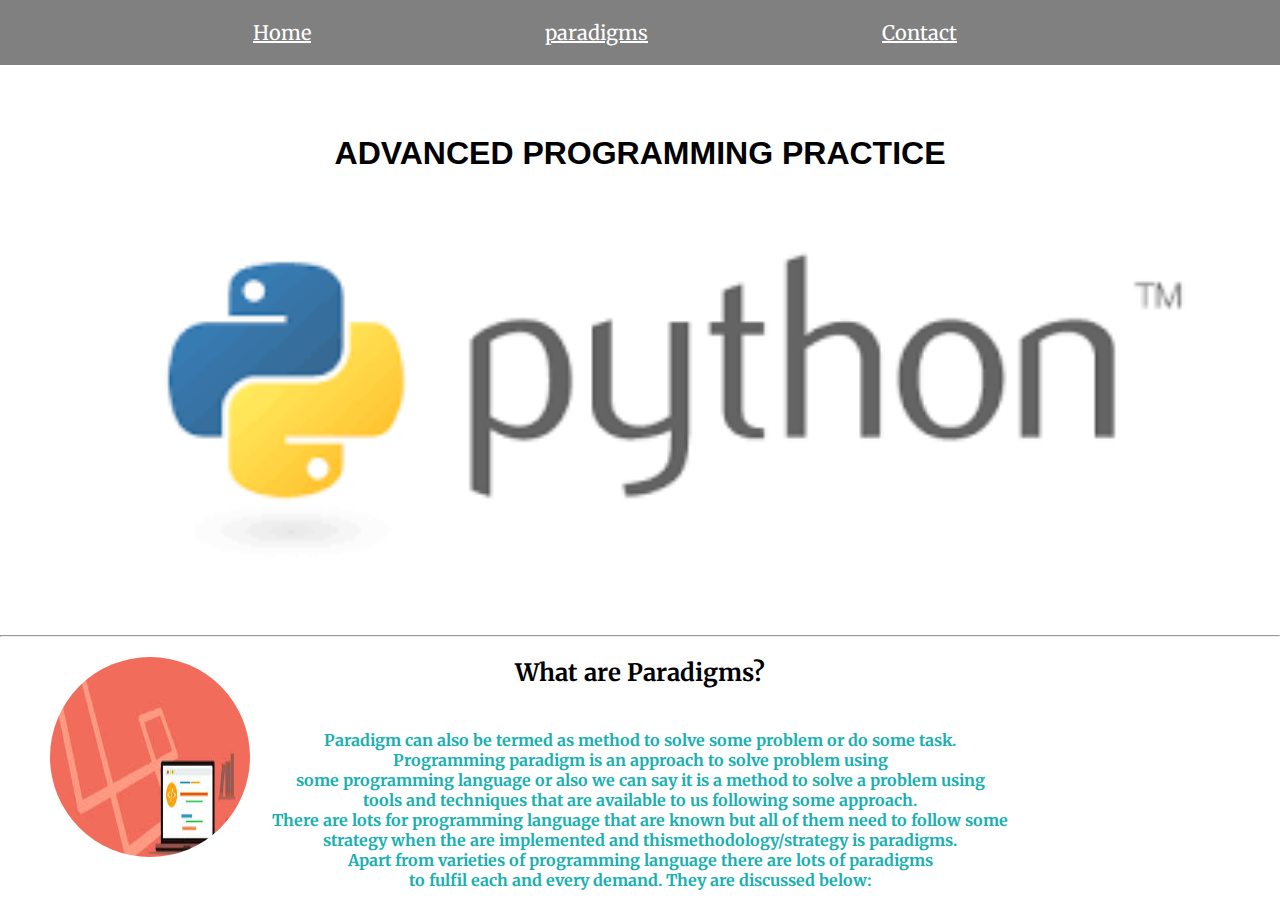
<file: index.html>
<!DOCTYPE html>
<html lang="en">

<head>
   <link rel="stylesheet" href="styles.css">
   <link href="https://fonts.googleapis.com/css?family=Merriweather|Sacramento&display=swap" rel="stylesheet">
    <meta charset="UTF-8">
    <meta name="viewport" content="width=device-width, initial-scale=1.0">
    <title>APP</title>
</head>
<body>
</head>
<body>

<ul>
  <li><a href="index.html">Home</a></li>
  <li><a href="paradigm.html">paradigms</a></li>
  <li><a href="contact.html">Contact</a></li>


  </ul>


  <div class="top-container">
   <h1>ADVANCED PROGRAMMING PRACTICE</h1>
   <img src="python.png" alt="">
<hr />
  </div>
  <div class="middle-conatiner">
    <img class="paradigm"src="images.jfif" alt="">
    <h2>What are Paradigms?</h2>
    <h4>
      Paradigm can also be termed as method to solve some problem or do some task.<br /> Programming paradigm is an approach to solve problem using <br /> some programming language or also we can say it is a method to solve a problem using <br />tools and techniques that are available to us following some approach. <br />There are lots for programming language that are known but all of them need to follow some<br /> strategy when the are implemented and thismethodology/strategy is paradigms. <br />Apart from varieties of programming language there are lots of paradigms<br /> to fulfil each and every demand. They are discussed below:
    </h4>
  </div>


  <div class="bottom-container">

  </div>

</body>
</html>
</file>
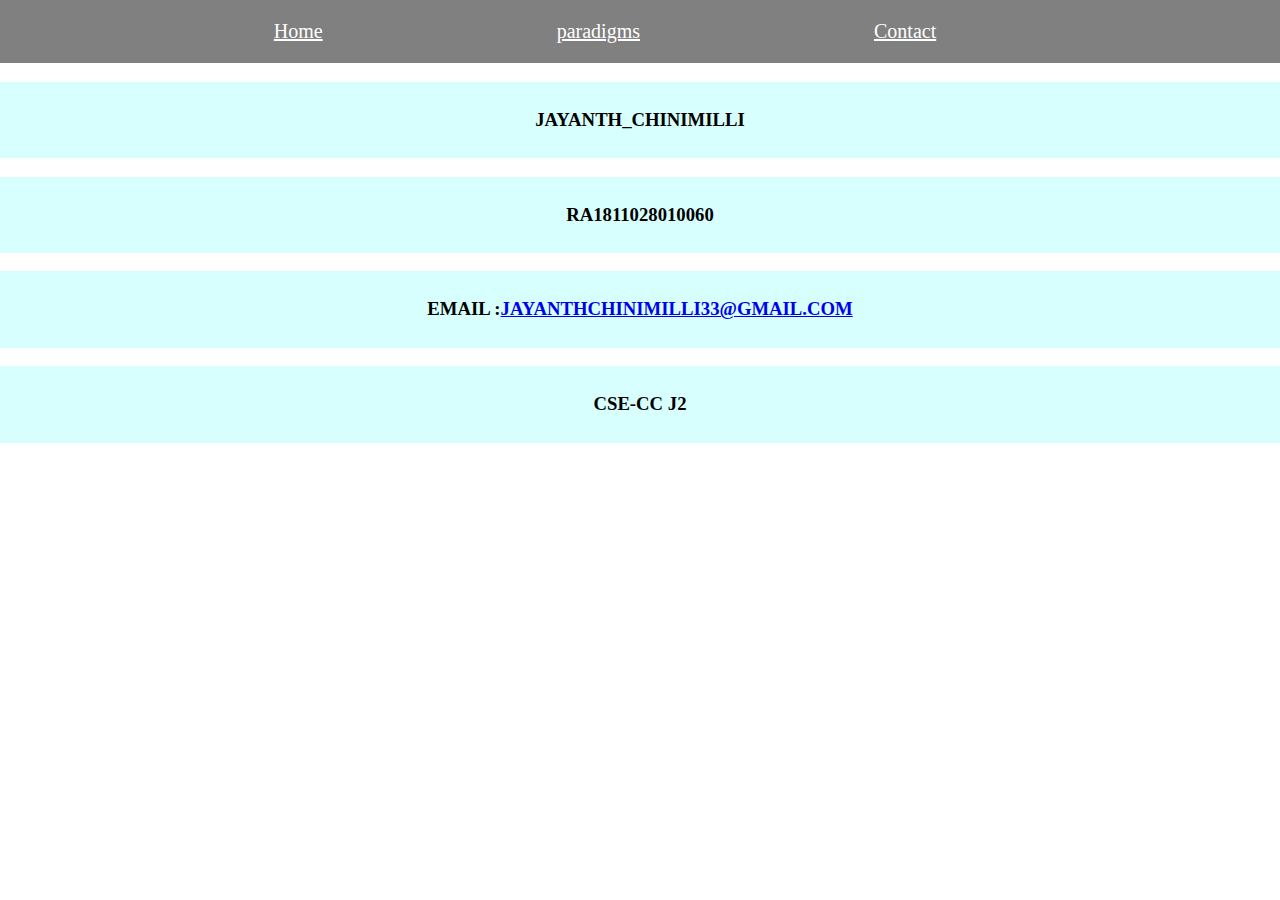
<file: contact.html>
<!DOCTYPE html>
<html lang="en" dir="ltr">
  <head>
    <link rel="stylesheet" href="styles.css">
    <meta charset="utf-8">
    <title></title>
  </head>
  <body>

    <ul>
      <li><a href="index.html">Home</a></li>
      <li><a href="paradigm.html">paradigms</a></li>
      <li><a href="contact.html">Contact</a></li>


      </ul>
<div class="contact"

<h1></h1>
<h3>Jayanth_Chinimilli</h3>
<h3>RA1811028010060</h3>
<h3>email :<a href=" jayanthchinimilli33@gmail.com">jayanthchinimilli33@gmail.com</a> </h3>

<h3>cse-cc J2</h3>
</div>
  </body>
</html
</file>
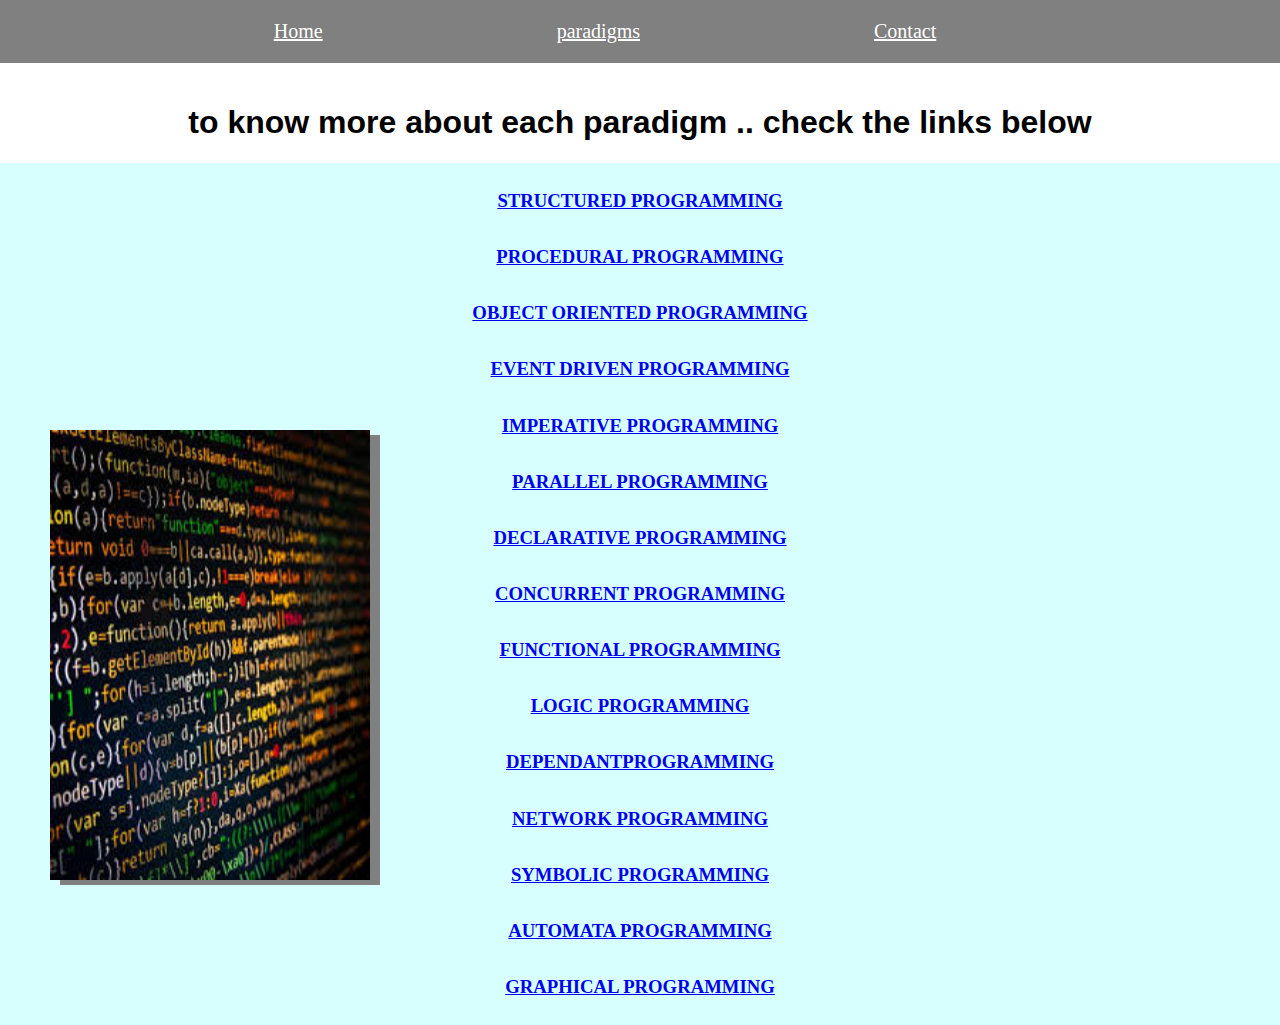
<file: paradigm.html>
<!DOCTYPE html>
<html lang="en" dir="ltr">
  <head>
    <link rel="stylesheet" href="styles.css">
    <meta charset="utf-8">
    <title></title>
  </head>
  <body>

    <ul>
      <li><a href="index.html">Home</a></li>
      <li><a href="paradigm.html">paradigms</a></li>
      <li><a href="contact.html">Contact</a></li>


      </ul>
<div class="picture">
  <img  src="code.jfif" alt="">
</div>
<h1>to know more about each paradigm .. check the links below</h1>
    <h3>


      <a href="https://en.wikipedia.org/wiki/Structured_programming">Structured Programming</a>  <br />
      <a href="https://en.wikipedia.org/wiki/Procedural_programming">procedural Programming</a>  <br />
      <a href="https://en.wikipedia.org/wiki/Object-oriented_programming"> object oriented Programming</a>  <br />
      <a href="https://en.wikipedia.org/wiki/Event-driven_programming">event driven Programming</a>  <br />

     <a href="https://en.wikipedia.org/wiki/Imperative_programming"> imperative Programming</a>  <br />
     <a href="https://en.wikipedia.org/wiki/Parallel_programming"> parallel Programming</a>  <br />
     <a href="https://en.wikipedia.org/wiki/Declarative_programming"> declarative Programming</a>  <br />
     <a href="https://en.wikipedia.org/wiki/Concurrent_programming"> concurrent Programming</a>  <br />
     <a href="https://en.wikipedia.org/wiki/Functional_programming"> functional Programming</a>  <br />
     <a href="https://en.wikipedia.org/wiki/Logic_programming"> logic Programming</a>  <br />
     <a href="https://en.wikipedia.org/wiki/Dependant_programming"> dependantProgramming</a>  <br />
     <a href="https://en.wikipedia.org/wiki/Network_programming"> network Programming</a>  <br />
     <a href="https://en.wikipedia.org/wiki/Symbolic_programming"> symbolic Programming</a>  <br />
     <a href="https://en.wikipedia.org/wiki/Automata_programming"> automata Programming</a>  <br />
     <a href="https://en.wikipedia.org/wiki/Graphical_programming"> graphical Programming</a>  <br />

</h3>




  </body>
</html>
</file>
<file: styles.css>
body{
  margin: 0 ;
  padding: 0;
  height: 0;
  width: auto;
    font-family: 'Merriweather', serif;
    text-align: center;

}
/***************************************** nav bar ************************************************/
ul{

  margin: 0 0 0 0;
  padding:20px;
background: gray;

text-align: center;

}
li {
  display: inline;
  margin-right: 150px;
  margin-left: 80px;
  padding: 0;
}
li a{
  font-size: 20px;
  color:white;


}

/******************************************************************************************************/
h1{
  text-align: center;
font-family: 'Montserrat', sans-serif;
padding-top: 20px;
}
.top-container{
margin-top: 50px;

}
img{
  height: 100%;
  width: 100%;

}
.picture{
  height: 50%;
  width: 25%;
  position: absolute;
  bottom:  20px;
  left: 50px;


  text-align: right;
  
  box-shadow: gray 10px 5px;
}
h3{
  padding: 10px;
  line-height: 3;
  background-color: #d7fffd;
  text-transform: uppercase;

}
middle-conatiner{
  margin: 100px;
  padding-top: 100px;


}
.Contact{
  line-height: 5;

}
h4{
  text-align: center;
  padding: 20px;
  color: #18b0b0;


}
.paradigm{
  height: 200px;
  width: 200px;
  border-radius: 100%;
  position: absolute;
  left: 50px;


}
</file>
